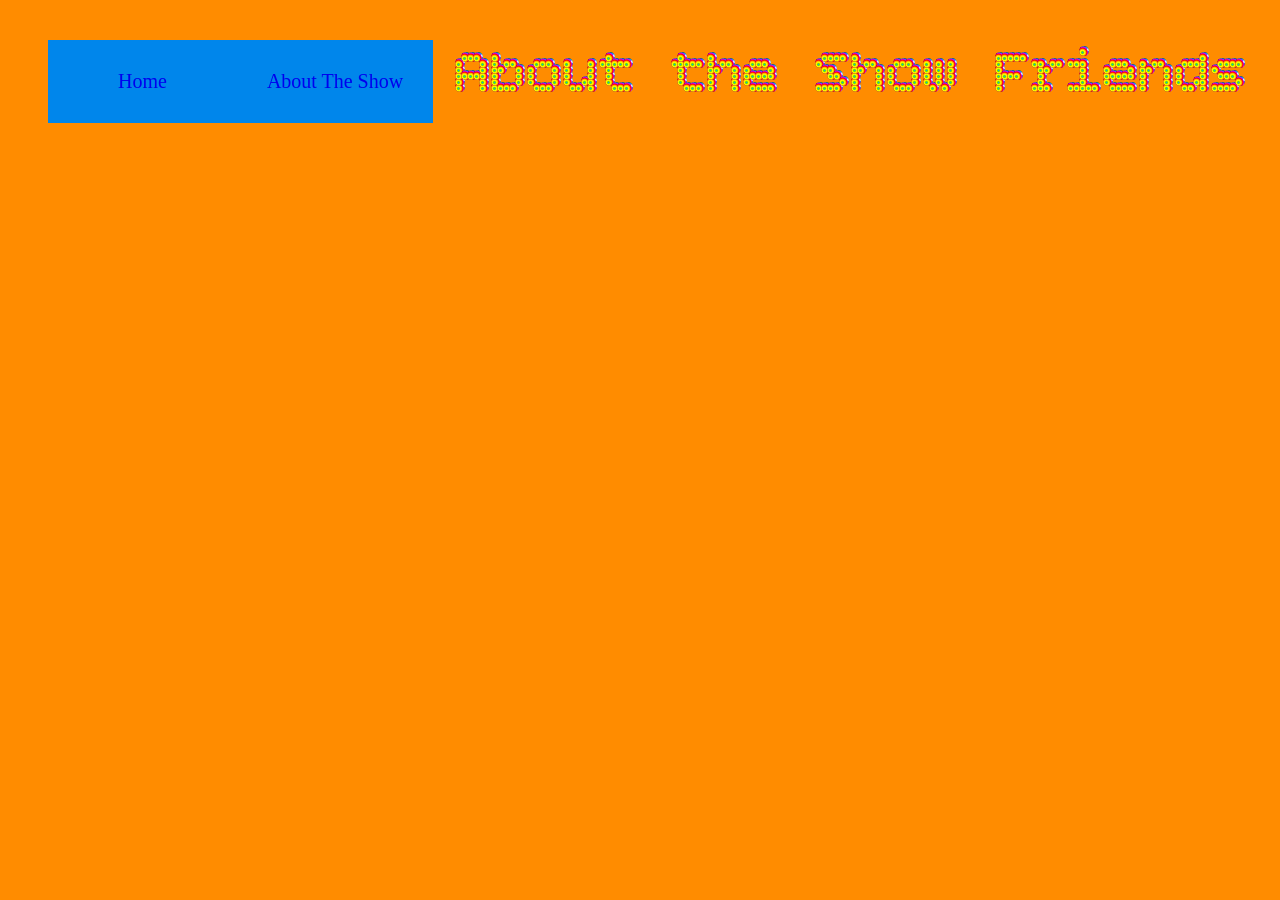
<file: about.html>
<!doctype html>
<html lang="en-US">
    <head>
        <meta charset="utf-8" />
        <meta name="viewport" content="width=device-width" />
        <title>90's Website</title>
    </head>
    <body>
        <header>
            <style>
            @import url('https://fonts.googleapis.com/css2?family=Bitcount+Single+Ink:wght@100..900&display=swap');
            h1 {
                font-family: "Bitcount Single Ink", system-ui ;
                text-align: center;
                font-size: 60px;
            }
            body {
                background-color: darkorange;
            }
            </style>
            
        <header>
            <ul>
                <li><a href="/90's Website/index.html">Home</a></li>
                <li><a href="/about.html">About The Show</a></li>
            </ul>            
            <h1>About the Show Friends</h1>
            <style>
        
            
                ul {
                    list-style-type: none;
                    
                }
                ul li {
                    background: #0086EB;
                    float: left;
                    color: #f2f2f2;
                    text-align: center;
                    font-size: 17px;
                    padding: 30px;

                }
                ul li a{
                    font-size: 20px;
                    text-decoration: none;
                    margin-left: 2em;
                }
                ul li a:hover {
                    color: red;
                    background:greenyellow;
                    text-decoration: underline;
                }
                 ul li a:active {
                    color: #CE60EB;
                    background: green;
                }
            </style>
        </header>
        
    </body>
</html>
</file>
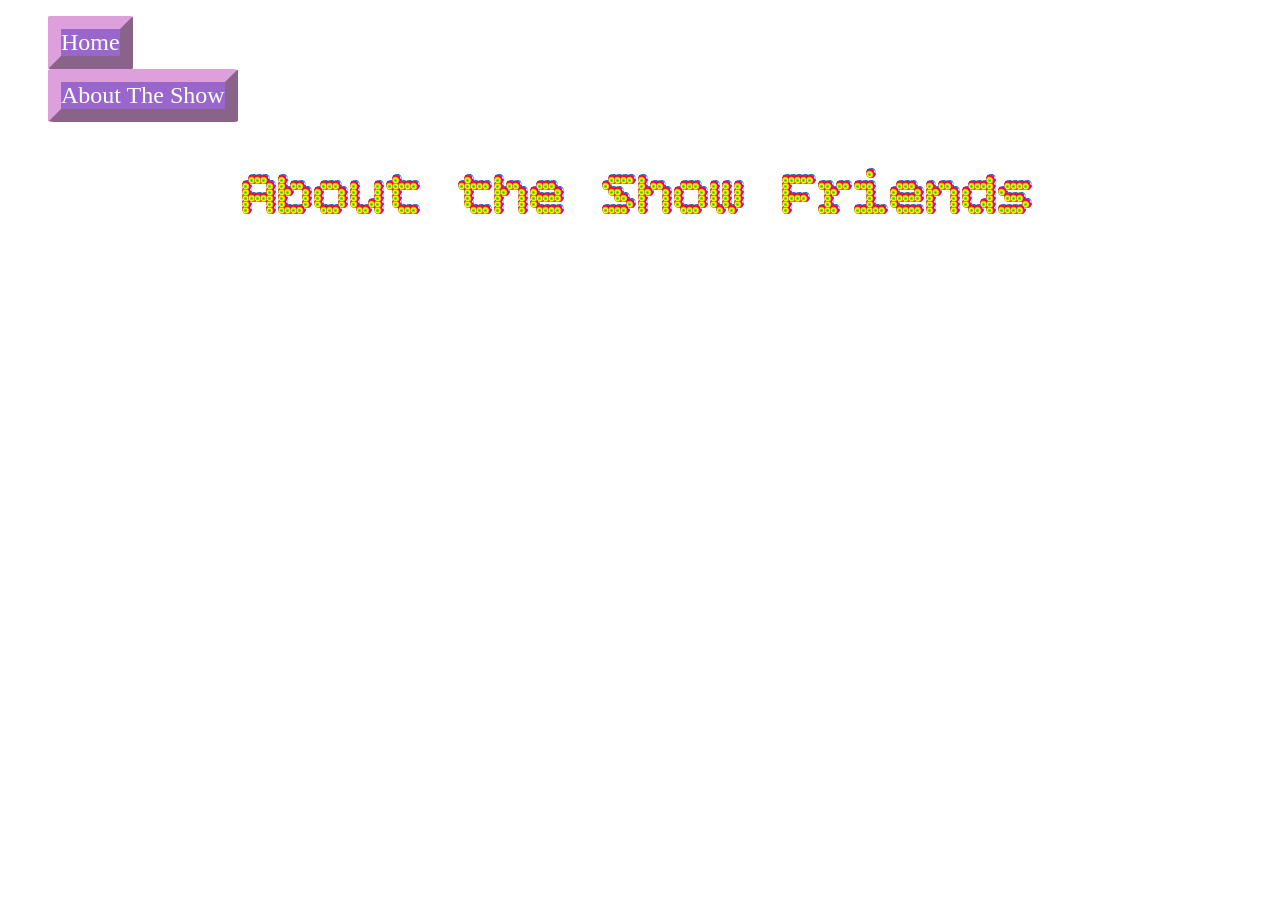
<file: Website throughout the ages/about.html>
<!doctype html>
<html lang="en-US">

<head>
    <meta charset="utf-8" />
    <meta name="viewport" content="width=device-width" />
    <link rel="stylesheet" href="styles.css" />
    <title>90's Website</title>
</head>
<body>
    <header>
        <ul>
            <li><a href="index.html">Home</a></li>
            <li><a href="about.html">About The Show</a></li>
        </ul>
        <h1>About the Show Friends</h1>
    </header>
</body>
</html>
</file>
<file: Website throughout the ages/styles.css>
@import url('https://fonts.googleapis.com/css2?family=Bitcount+Single+Ink:wght@100..900&display=swap');

h1 {
    font-family: "Bitcount Single Ink", system-ui;
    text-align: center;
    font-size: 60px;
}

.content {
    margin-left: 10em;
}

.friends-logo-img {
    width: 30em;
}

/*this code sets the navigation links to look like buttons*/
li {
    list-style: none;
}

li a {
    text-decoration: none;
    border: plum outset 13px;
    border-radius: 3%;
    font-size: 24px;
    display: inline-block;
    text-align: right;
}

a:link,
a:visited,
a:focus {
    background: #9966CC;
    color: white;
}

a:hover {
    background: #C8A2C8;
}

a:active {
    background: slateblue;
    color: white;
}
</file>
